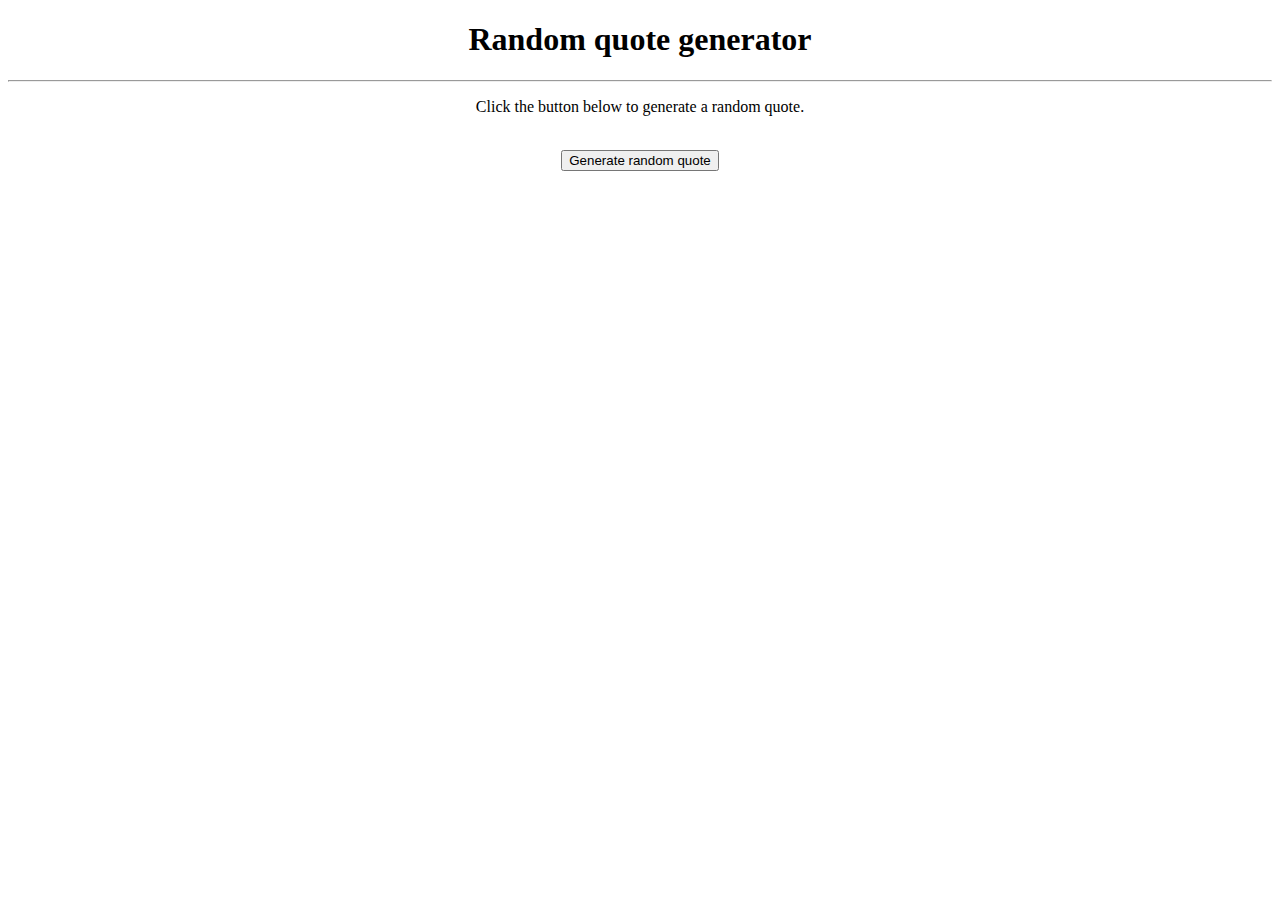
<file: index.html>
<!DOCTYPE html>
<html>
  <head>
    <script src="script.js"></script>
    <title>Random Quote Generator</title>
    <link rel="stylesheet" href="styles.css">
  </head>
  <body id="top">
    <h1>Random quote generator</h1>
    <hr>
    <p>Click the button below to generate a random quote.</p>
    <br>
    <div class="button-container">
      <button>Generate random quote</button>
    </div>
    <p id="text"></p>
  </body>
</html>
</file>
<file: styles.css>
h1, p
{
  text-align: center;
}
.button-container
{
  display: flex;
  align-content: center;
  justify-content: center;
  width: 100%;
}
</file>
